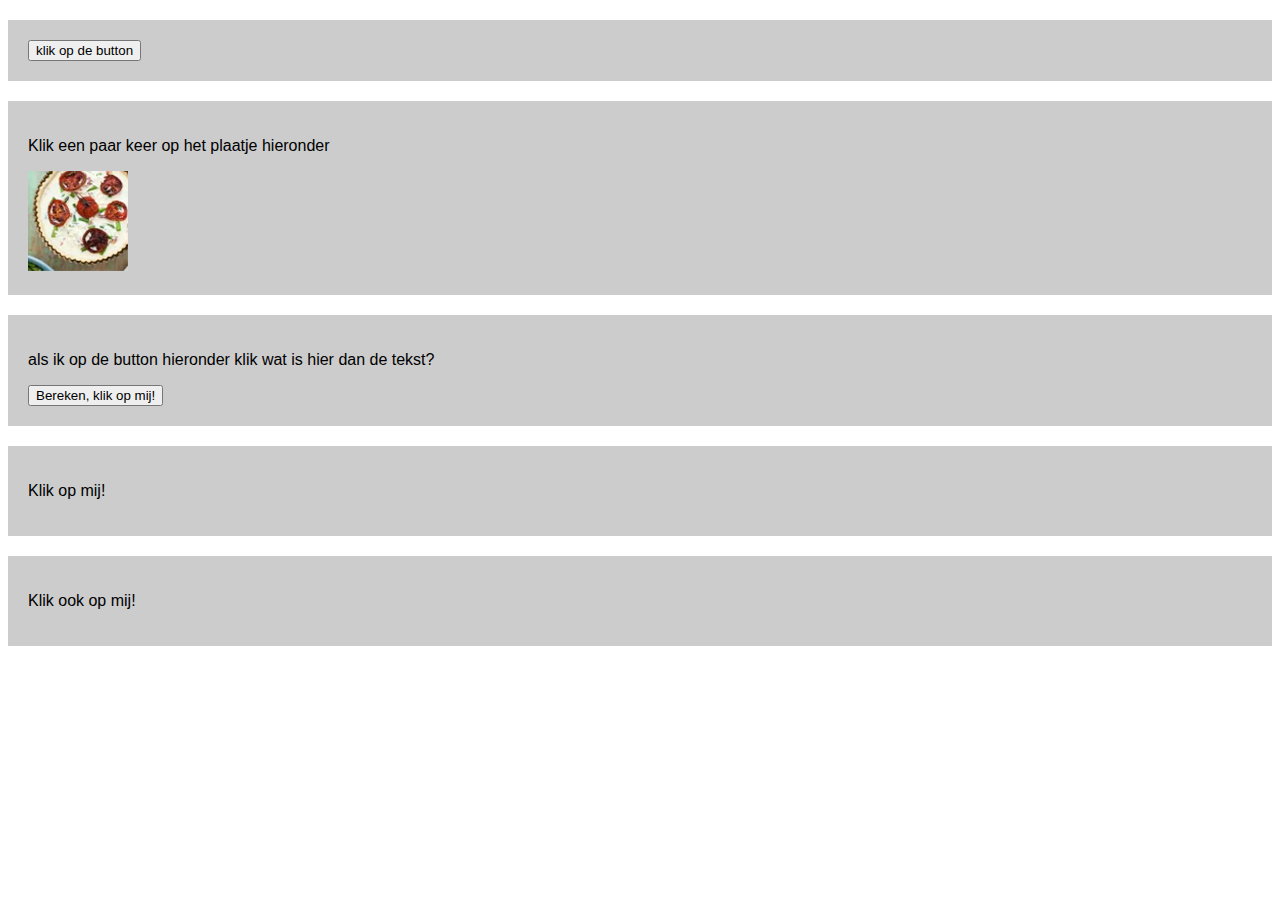
<file: functions/functions/index.html>
<!DOCTYPE html>
<html lang="en">
<head>
    <meta charset="UTF-8">
    <meta http-equiv="X-UA-Compatible" content="IE=edge">
    <meta name="viewport" content="width=device-width, initial-scale=1.0">
    <title>Document</title>
    <!--hier een link naar de stylesheet, style.css-->
    <link rel="stylesheet" href="css/style.css">
    <!--hier een link naar script.js -->
    <script src="js/script.js" defer></script>
    <!-- waarom gebruiken we hier het attribute defer? to prevent the event to fire before the scripte is loaded vul je antwoord in op de lijn--->
</head>
<body>

    <div>
        <button onclick="getName('vul je naam in hier, echt doen!');">klik op de button</button> 
        <!-- vul eens je eigen naam in waar nu staat: vul je naam in hier, echt doen!, wat gebeurd er dan? ___Dan komt mijn naam tevoorschijn in de pop up.___________ vul je antwoord in op de lijn -->
    </div>

    <div>
        <p>Klik een paar keer op het plaatje hieronder</p>
        <img id="hide" onclick="hideMe();" src="images/item-1.png">
        <!-- Welke functie wordt hierboven aangeroepen? ____Als je op de foto klikt verdwijnt het en komt er een andere foto tevoorschijn._________ vul je antwoord in op de lijn en bekijk in script.js wat er gebeurd en vul daar ook een antwoord in-->
        <img id="show" onclick="show();" src="images/item-2.png">
        <!-- Welke functie wordt hierboven aangeroepen? ____Als je op de foto klikt komt dezelfde foto die verdween weer terug.__________ vul je antwoord in op de lijn en bekijk in script.js wat er gebeurd en vul daar ook een antwoord in-->
    </div>

    <div>
        <p class="som">als ik op de button hieronder klik wat is hier dan de tekst?</p>
        <!-- wat wordt de content van de p hierboven als ik op de button hieronder klik? _____8______ vul je antwoord in op de lijn-->
        <button onclick="rekenen(5);">Bereken, klik op mij!</button>
        <!-- Welke functie wordt hierboven aangeroepen? _____Rekenen_________ vul je antwoord in op de lijn en bekijk in script.js wat er gebeurd en vul daar ook een antwoord in-->
        <!-- wat gebeurd er als je het getal 5 hierboven in een ander getal verandert, probeer dat eens  (refresh wel even je pagina). _____Dan wordt de myInt in javascript met een ander getal opgeteld. _____________ vul je antwoord in op de lijn -->
    </div>

    <div>
        <p onclick="this.style.color='aqua';">Klik op mij!</p> 
        <!-- wordt hier een functie aangeroepen? __nee_____ vul ja of nee op de lijn in-->
        <!-- wat gebeurd er met de tekst in het element p? __De tekst wordt blauw als je erop klikt_____ vul je antwoord in op de lijn -->
    </div>

    <div>
        <p onclick="setColor(this, 'orange', '30px');">Klik ook op mij!</p> 
        <!-- wordt hier een functie aangeroepen? __Ja_____ vul ja of nee op de lijn in-->
        <!-- wat gebeurd er als ik px vergeet bij 30px (probeer het eens) ___Dan wordt de tekst niet groter met 30px wanneer je erop klikt.____________ vul je antwoord in op de lijn -->
    </div>
    
</body>
</html>
</file>
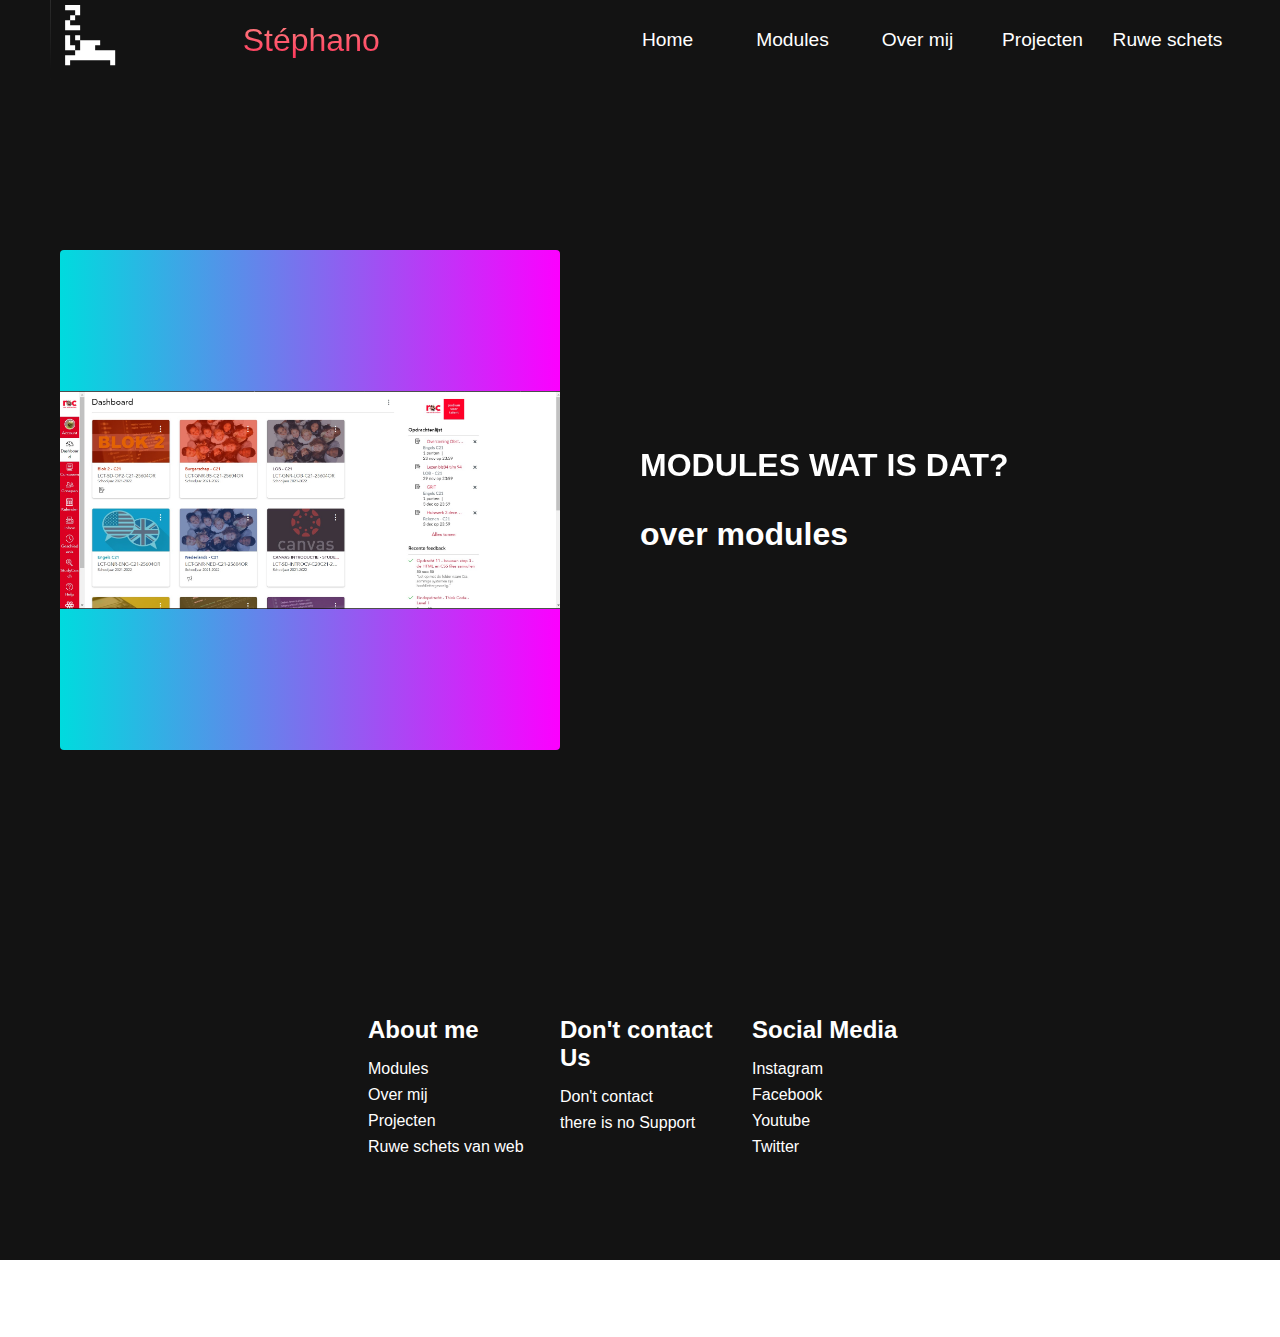
<file: Challange Blok 2/Modules.html>
<!DOCTYPE html>
<html lang="en">
  <head>
    <meta charset="UTF-8" />
    <meta name="viewport" content="width=device-width, initial-scale=1.0" />
    <title>Scroll Website</title>
    <link rel="stylesheet" href="css/styles.css" />
    <link
      rel="stylesheet"
      href="https://use.fontawesome.com/releases/v5.14.0/css/all.css"
      integrity="sha384-HzLeBuhoNPvSl5KYnjx0BT+WB0QEEqLprO+NBkkk5gbc67FTaL7XIGa2w1L0Xbgc"
      crossorigin="anonymous"/>
</head>
<body>
    <!-- Navbar Section -->
    <nav class="navbar">
      <div class="navbar__container">
        <img src="images/slapen.svg">
        <a href="#home" id="navbar__logo">Stéphano</a>
        <div class="navbar__toggle" id="mobile-menu">
          <span class="bar"></span> <span class="bar"></span>
          <span class="bar"></span>
        </div>
        <ul class="navbar__menu">
          <li class="navbar__item">
            <a href="Index.Html" class="navbar__links" target="_blank" id="about-page">Home</a>
          </li>
          <li class="navbar__item">
            <a href="Modules.html" class="navbar__links" target="_blank" id="about-page">Modules</a>
          </li>
          <li class="navbar__item">
            <a href="Overmij.html" class="navbar__links" target="_blank" id="about-page">Over mij</a>
          </li>
          <li class="navbar__item">
            <a href="Projecten.html" class="navbar__links" target="_blank" id="about-page">Projecten</a>
          </li>
          <li class="navbar__item">
            <a href="Ruweschets.html" class="navbar__links" target="_blank" id="about-page">Ruwe schets</a>
          </li>
        </ul>
      </div>
    </nav>

    <!-- About Section -->
    <div class="main" id="about">
      <div class="main__container">
        <div class="main__img--container">
          <div class="main__img--card"><img src="/Challange Blok 2/images/Modules.jpg"></div>
        </div>
        <div class="main__content">
          <h1>Modules wat is dat?</h1>
          <p>over modules</p>
        </div>
      </div>
    </div>
    
        <!-- Footer Section -->
        <div class="footer__container">
          <div class="footer__links">
            <div class="footer__link--wrapper">
              <div class="footer__link--items">
                <h2>About me</h2>
                <a href="Modules.html">Modules</a> <a href="Overmij.html">Over mij</a>
                <a href="Projecten.html">Projecten</a> <a href="Ruweschets.html">Ruwe schets van web</a>
              </div>
              <div class="footer__link--items">
                <h2>Don't contact Us</h2>
                <a href="/">Don't contact</a> <a href="/">there is no Support</a>
              </div>
            </div>
              <div class="footer__link--items">
                <h2>Social Media</h2>
                <a href="/">Instagram</a> <a href="/">Facebook</a>
                <a href="/">Youtube</a> <a href="/">Twitter</a>
              </div>
            </div>
          </div>
          <section class="social__media">
            <div class="social__media--wrap">
              <div class="footer__logo">
                <a href="/" id="footer__logo">STÉPHANO</a>
              </div>
              <p class="website__rights">© Stéphano. All rights reserved</p>
              <div class="social__icons">
                <a href="/" class="social__icon--link" target="_blank"
                  ><i class="fab fa-facebook"></i
                ></a>
                <a href="/" class="social__icon--link"
                  ><i class="fab fa-instagram"></i
                ></a>
                <a href="/" class="social__icon--link"
                  ><i class="fab fa-youtube"></i
                ></a>
                <a href="/" class="social__icon--link"
                  ><i class="fab fa-linkedin"></i
                ></a>
                <a href="/" class="social__icon--link"
                  ><i class="fab fa-twitter"></i
                ></a>
              </div>
            </div>
          </section>
        </div>
</body>
</html>
</file>
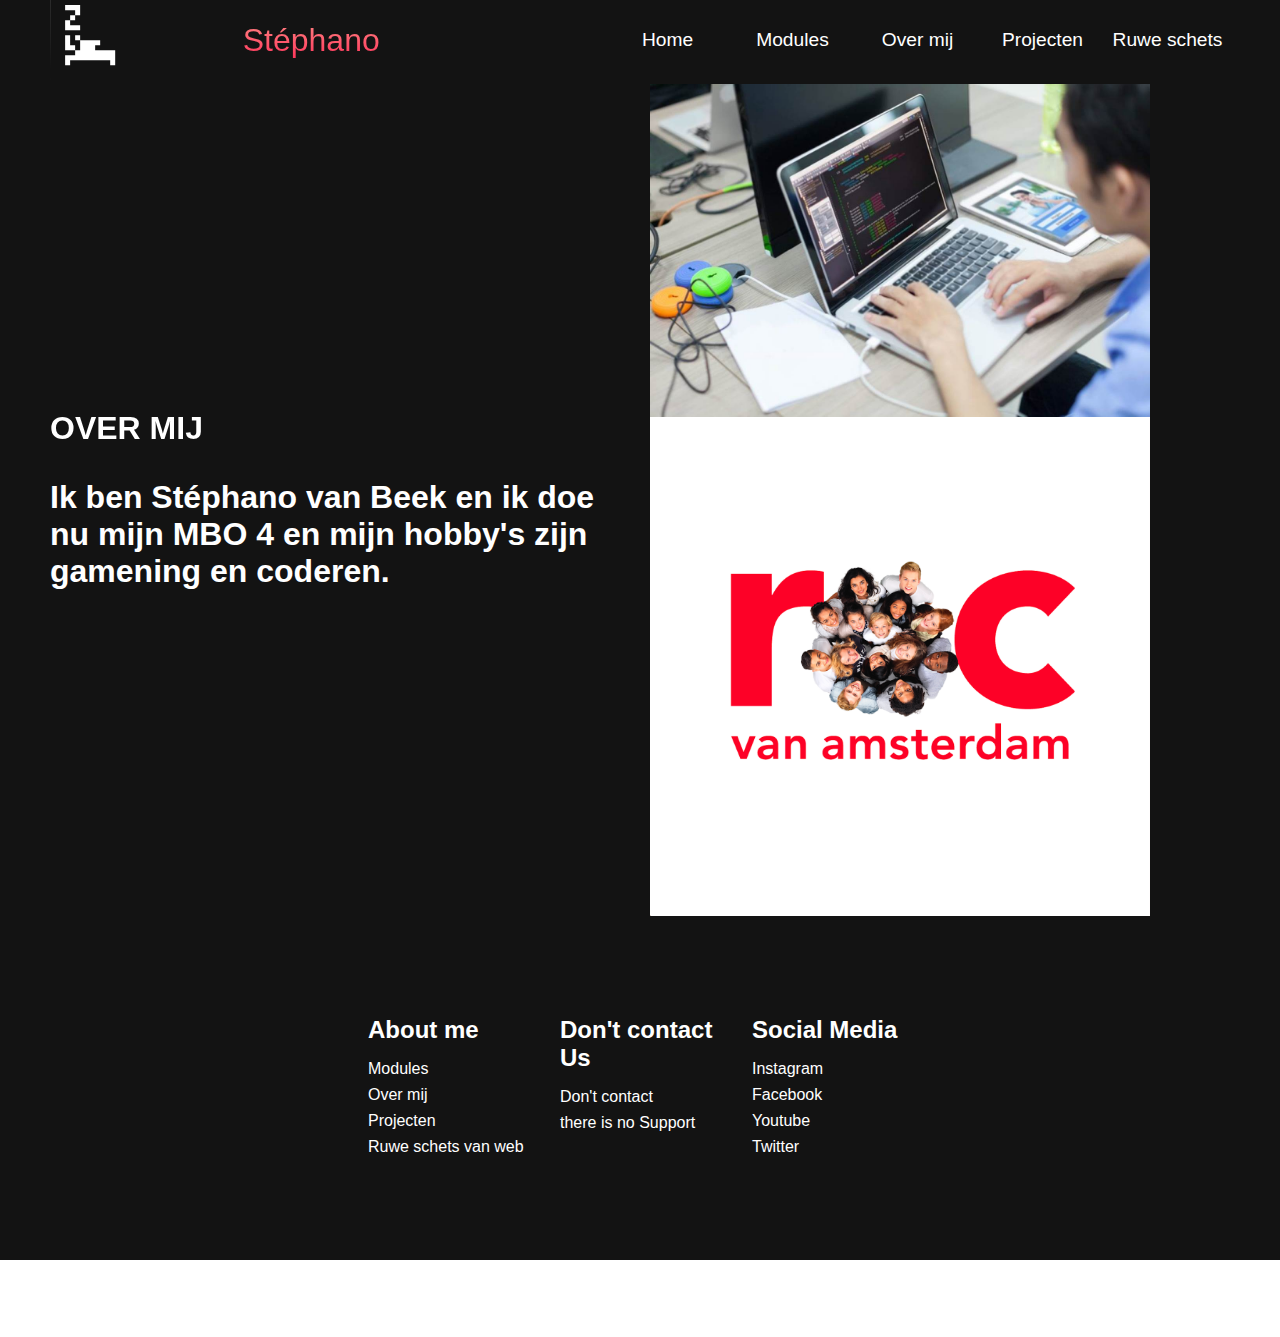
<file: Challange Blok 2/Overmij.html>
<!DOCTYPE html>
<html lang="en">
  <head>
    <meta charset="UTF-8" />
    <meta name="viewport" content="width=device-width, initial-scale=1.0" />
    <title>Scroll Website</title>
    <link rel="stylesheet" href="css/styles.css" />
    <link
      rel="stylesheet"
      href="https://use.fontawesome.com/releases/v5.14.0/css/all.css"
      integrity="sha384-HzLeBuhoNPvSl5KYnjx0BT+WB0QEEqLprO+NBkkk5gbc67FTaL7XIGa2w1L0Xbgc"
      crossorigin="anonymous"/>
</head>
<body>
    <!-- Navbar Section -->
    <nav class="navbar">
      <div class="navbar__container">
        <img src="images/slapen.svg">
        <a href="#home" id="navbar__logo">Stéphano</a>
        <div class="navbar__toggle" id="mobile-menu">
          <span class="bar"></span> <span class="bar"></span>
          <span class="bar"></span>
        </div>
        <ul class="navbar__menu">
          <li class="navbar__item">
            <a href="Index.Html" class="navbar__links" target="_blank" id="about-page">Home</a>
          </li>
          <li class="navbar__item">
            <a href="Modules.html" class="navbar__links" target="_blank" id="about-page">Modules</a>
          </li>
          <li class="navbar__item">
            <a href="Overmij.html" class="navbar__links" target="_blank" id="about-page">Over mij</a>
          </li>
          <li class="navbar__item">
            <a href="Projecten.html" class="navbar__links" target="_blank" id="about-page">Projecten</a>
          </li>
          <li class="navbar__item">
            <a href="Ruweschets.html" class="navbar__links" target="_blank" id="about-page">Ruwe schets</a>
          </li>
        </ul>
      </div>
    </nav>

    <!-- Features Section -->
    <div class="main" id="sign-up">
        <div class="main__container">
          <div class="main__content">
            <h1>Over mij</h1>
            <p>Ik ben Stéphano van Beek en ik doe nu mijn MBO 4 en mijn hobby's zijn gamening en coderen.</p>
          </div>
          <div class="main__img--container">
            <div class="main__img--card" id="card-2">
              <img src="images/Opleiding_ICT.jpg">
              <img src="images/ROC.png">
            </div>
          </div>
        </div>
      </div>

    <!-- Footer Section -->
    <div class="footer__container">
      <div class="footer__links">
        <div class="footer__link--wrapper">
          <div class="footer__link--items">
            <h2>About me</h2>
            <a href="Modules.html">Modules</a> <a href="Overmij.html">Over mij</a>
            <a href="Projecten.html">Projecten</a> <a href="Ruweschets.html">Ruwe schets van web</a>
          </div>
          <div class="footer__link--items">
            <h2>Don't contact Us</h2>
            <a href="/">Don't contact</a> <a href="/">there is no Support</a>
          </div>
        </div>
          <div class="footer__link--items">
            <h2>Social Media</h2>
            <a href="/">Instagram</a> <a href="/">Facebook</a>
            <a href="/">Youtube</a> <a href="/">Twitter</a>
          </div>
        </div>
      </div>
      <section class="social__media">
        <div class="social__media--wrap">
          <div class="footer__logo">
            <a href="/" id="footer__logo">STÉPHANO</a>
          </div>
          <p class="website__rights">© Stéphano. All rights reserved</p>
          <div class="social__icons">
            <a href="/" class="social__icon--link" target="_blank"
              ><i class="fab fa-facebook"></i
            ></a>
            <a href="/" class="social__icon--link"
              ><i class="fab fa-instagram"></i
            ></a>
            <a href="/" class="social__icon--link"
              ><i class="fab fa-youtube"></i
            ></a>
            <a href="/" class="social__icon--link"
              ><i class="fab fa-linkedin"></i
            ></a>
            <a href="/" class="social__icon--link"
              ><i class="fab fa-twitter"></i
            ></a>
          </div>
        </div>
      </section>
    </div>
</body>
</html>
</file>
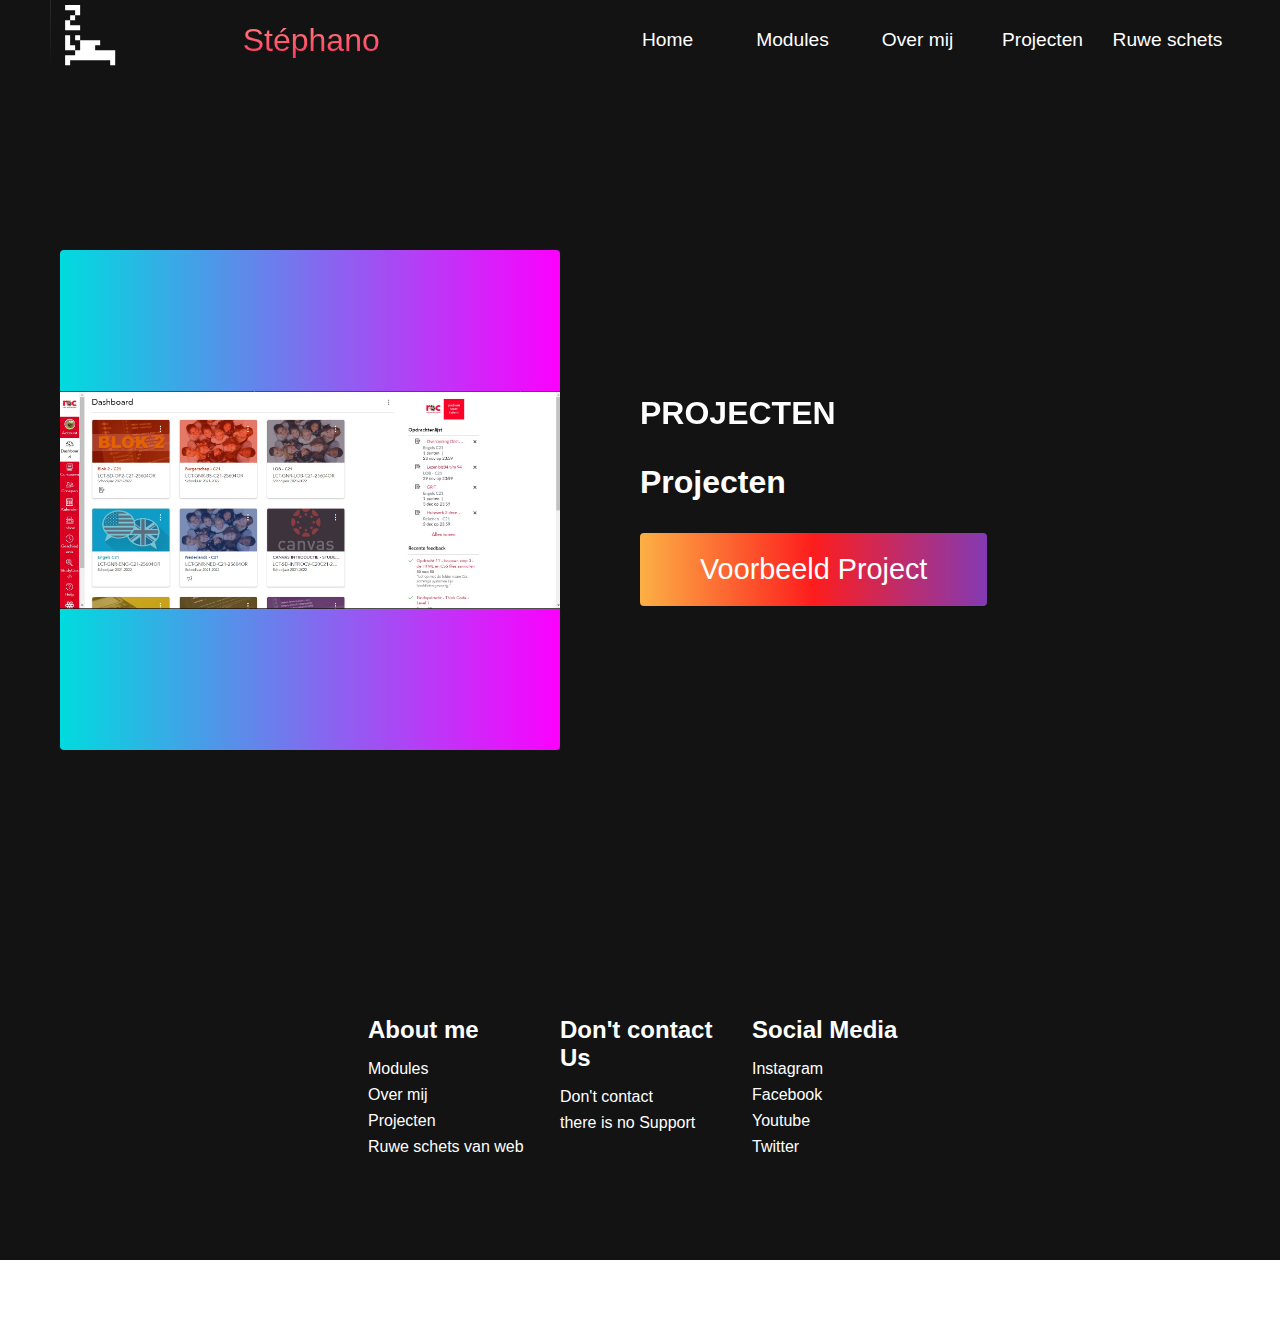
<file: Challange Blok 2/Projecten.html>
<!DOCTYPE html> 
<html lang="en">
  <head>
    <meta charset="UTF-8" />
    <meta name="viewport" content="width=device-width, initial-scale=1.0" />
    <title>Scroll Website</title>
    <link rel="stylesheet" href="css/styles.css" />
    <link
      rel="stylesheet"
      href="https://use.fontawesome.com/releases/v5.14.0/css/all.css"
      integrity="sha384-HzLeBuhoNPvSl5KYnjx0BT+WB0QEEqLprO+NBkkk5gbc67FTaL7XIGa2w1L0Xbgc"
      crossorigin="anonymous"/>
</head>
<body>
    <!-- Navbar Section -->
    <nav class="navbar">
      <div class="navbar__container">
        <img src="images/slapen.svg">
        <a href="#home" id="navbar__logo">Stéphano</a>
        <div class="navbar__toggle" id="mobile-menu">
          <span class="bar"></span> <span class="bar"></span>
          <span class="bar"></span>
        </div>
        <ul class="navbar__menu">
          <li class="navbar__item">
            <a href="Index.Html" class="navbar__links" target="_blank" id="about-page">Home</a>
          </li>
          <li class="navbar__item">
            <a href="Modules.html" class="navbar__links" target="_blank" id="about-page">Modules</a>
          </li>
          <li class="navbar__item">
            <a href="Overmij.html" class="navbar__links" target="_blank" id="about-page">Over mij</a>
          </li>
          <li class="navbar__item">
            <a href="Projecten.html" class="navbar__links" target="_blank" id="about-page">Projecten</a>
          </li>
          <li class="navbar__item">
            <a href="Ruweschets.html" class="navbar__links" target="_blank" id="about-page">Ruwe schets</a>
          </li>
        </ul>
      </div>
    </nav>

    <!-- About Section -->
    <div class="main" id="about">
      <div class="main__container">
        <div class="main__img--container">
          <div class="main__img--card"><img src="/Challange Blok 2/images/Modules.jpg"></div>
        </div>
        <div class="main__content">
          <h1>Projecten</h1>
          <p>Projecten</p>
          <button class="main__btn"><a href="#">Voorbeeld Project</a></button>
        </div>
      </div>
    </div>

        <!-- Footer Section -->
        <div class="footer__container">
          <div class="footer__links">
            <div class="footer__link--wrapper">
              <div class="footer__link--items">
                <h2>About me</h2>
                <a href="Modules.html">Modules</a> <a href="Overmij.html">Over mij</a>
                <a href="Projecten.html">Projecten</a> <a href="Ruweschets.html">Ruwe schets van web</a>
              </div>
              <div class="footer__link--items">
                <h2>Don't contact Us</h2>
                <a href="/">Don't contact</a> <a href="/">there is no Support</a>
              </div>
            </div>
              <div class="footer__link--items">
                <h2>Social Media</h2>
                <a href="/">Instagram</a> <a href="/">Facebook</a>
                <a href="/">Youtube</a> <a href="/">Twitter</a>
              </div>
            </div>
          </div>
          <section class="social__media">
            <div class="social__media--wrap">
              <div class="footer__logo">
                <a href="/" id="footer__logo">STÉPHANO</a>
              </div>
              <p class="website__rights">© Stéphano. All rights reserved</p>
              <div class="social__icons">
                <a href="/" class="social__icon--link" target="_blank"
                  ><i class="fab fa-facebook"></i
                ></a>
                <a href="/" class="social__icon--link"
                  ><i class="fab fa-instagram"></i
                ></a>
                <a href="/" class="social__icon--link"
                  ><i class="fab fa-youtube"></i
                ></a>
                <a href="/" class="social__icon--link"
                  ><i class="fab fa-linkedin"></i
                ></a>
                <a href="/" class="social__icon--link"
                  ><i class="fab fa-twitter"></i
                ></a>
              </div>
            </div>
          </section>
        </div>
</body>
</html>
</file>
<file: functions/functions/css/style.css>
html, body{
    font-family: Arial, Helvetica, sans-serif;
}

div{
    padding:20px;
    margin-top:20px;
    background-color: #cccccc;
}

button{
    display:block;
}

#show{
    display:none;
}
</file>
<file: Challange Blok 2/css/styles.css>
* {
  box-sizing: border-box;
  margin: 0;
  padding: 0;
  font-family: 'Kumbh Sans', sans-serif;
  scroll-behavior: smooth;
}

.navbar {
  background: #131313;
  height: 80px;
  display: flex;
  justify-content: center;
  align-items: center;
  font-size: 1.2rem;
  position: sticky;
  top: 0;
  z-index: 999;
}

.navbar__container {
  display: flex;
  justify-content: space-between;
  height: 80px;
  z-index: 1;
  width: 100%;
  max-width: 1300px;
  margin: 0 auto;
  padding: 0 50px;
}

#navbar__logo {
  background-color: #ff8177;
  background-image: linear-gradient(to top, #ff0844 0%, #ffb199 100%);
  background-size: 100%;
  -webkit-background-clip: text;
  -moz-background-clip: text;
  -webkit-text-fill-color: transparent;
  -moz-text-fill-color: transparent;
  display: flex;
  align-items: center;
  cursor: pointer;
  text-decoration: none;
  font-size: 2rem;
}

.navbar__menu {
  display: flex;
  align-items: center;
  list-style: none;
}

.navbar__item {
  height: 80px;
}

.navbar__links {
  color: #fff;
  display: flex;
  align-items: center;
  justify-content: center;
  width: 125px;
  text-decoration: none;
  height: 100%;
  transition: all 0.3s ease;
}

.navbar__btn {
  display: flex;
  justify-content: center;
  align-items: center;
  padding: 0 1rem;
  width: 100%;
}

.button {
  display: flex;
  justify-content: center;
  align-items: center;
  text-decoration: none;
  padding: 10px 20px;
  height: 100%;
  width: 100%;
  border: none;
  outline: none;
  border-radius: 4px;
  background: #833ab4;
  background: -webkit-linear-gradient(to right, #fcb045, #fd1d1d, #833ab4);
  background: linear-gradient(to right, #fcb045, #fd1d1d, #833ab4);
  color: #fff;
  transition: all 0.3s ease;
}

.navbar__links:hover {
  color: #9518fc;
  transition: all 0.3s ease;
}

@media screen and (max-width: 960px) {
  .navbar__container {
    display: flex;
    justify-content: space-between;
    height: 80px;
    z-index: 1;
    width: 100%;
    max-width: 1300px;
    padding: 0;
  }

  .navbar__menu {
    display: grid;
    grid-template-columns: auto;
    margin: 0;
    width: 100%;
    position: absolute;
    top: -1000px;
    opacity: 1;
    transition: all 0.5s ease;
    z-index: -1;
  }

  .navbar__menu.active {
    background: #131313;
    top: 100%;
    opacity: 1;
    transition: all 0.5s ease;
    z-index: 99;
    height: 60vh;
    font-size: 1.6rem;
  }

  #navbar__logo {
    padding-left: 25px;
  }

  .navbar__toggle .bar {
    width: 25px;
    height: 3px;
    margin: 5px auto;
    transition: all 0.3s ease-in-out;
    background: #fff;
  }

  .navbar__item {
    width: 100%;
  }

  .navbar__links {
    text-align: center;
    padding: 2rem;
    width: 100%;
    display: table;
  }

  .navbar__btn {
    padding-bottom: 2rem;
  }

  .button {
    display: flex;
    justify-content: center;
    align-items: center;
    width: 80%;
    height: 80px;
    margin: 0;
  }

  #mobile-menu {
    position: absolute;
    top: 20%;
    right: 5%;
    transform: translate(5%, 20%);
  }

  .navbar__toggle .bar {
    display: block;
    cursor: pointer;
  }

  #mobile-menu.is-active .bar:nth-child(2) {
    opacity: 0;
  }

  #mobile-menu.is-active .bar:nth-child(1) {
    transform: translateY(8px) rotate(45deg);
  }

  #mobile-menu.is-active .bar:nth-child(3) {
    transform: translateY(-8px) rotate(-45deg);
  }
}

/* Hero Section */
.hero {
    background-image: url(../images/Boom.gif);
   background-repeat:repeat;
   background-size: 100%;
}

.hero__container {
  display: flex;
  flex-direction: column;
  justify-content: center;
  align-items: center;
  max-width: 1200px;
  margin: 0 auto;
  height: 90%;
  text-align: center;
  padding: 30px;
}

.hero__heading {
  font-size: 100px;
  margin-bottom: 24px;
  color: #fff;
}

.hero__heading span {
  background: #ee0979; /* fallback for old browsers */
  background: -webkit-linear-gradient(
    to right,
    #ff6a00,
    #ee0979
  ); /* Chrome 10-25, Safari 5.1-6 */
  background: linear-gradient(
    to right,
    #ff6a00,
    #ee0979
  ); /* W3C, IE 10+/ Edge, Firefox 16+, Chrome 26+, Opera 12+, Safari 7+ */
  background-size: 100%;
  -webkit-background-clip: text;
  -moz-background-clip: text;
  -webkit-text-fill-color: transparent;
  -mo-text-fill-color: transparent;
}

.hero__description {
  font-size: 60px;
  background: #da22ff; /* fallback for old browsers */
  background: -webkit-linear-gradient(
    to right,
    #9114ff,
    #da22ff
  ); /* Chrome 10-25, Safari 5.1-6 */
  background: linear-gradient(
    to right,
    #8f0eff,
    #da22ff
  ); /* W3C, IE 10+/ Edge, Firefox 16+, Chrome 26+, Opera 12+, Safari 7+ */
  background-size: 100%;
  -webkit-background-clip: text;
  -moz-background-clip: text;
  -webkit-text-fill-color: transparent;
  -moz-text-fill-color: transparent;
}

.highlight {
  border-bottom: 4px solid rgb(132, 0, 255);
}

@media screen and (max-width: 768px) {
  .hero__heading {
    font-size: 60px;
  }

  .hero__description {
    font-size: 40px;
  }
}

/* About Section */
.main {
  background-color: #131313;
  padding: 10rem 0;
}

.main__container {
  display: grid;
  grid-template-columns: 1fr 1fr;
  align-items: center;
  justify-content: center;
  margin: 0 auto;
  height: 90%;
  z-index: 1;
  width: 100%;
  max-width: 1300px;
  padding: 0 50px;
}

.main__content {
  color: #fff;
  width: 100%;
}

.main__content h1 {
  font-size: 2rem;
  background-color: rgb(255, 255, 255);
  background-image: linear-gradient(to top, #ffffff 0%, #ffffff 100%);
  background-size: 100%;
  -webkit-background-clip: text;
  -moz-background-clip: text;
  -webkit-text-fill-color: transparent;
  -moz-text-fill-color: transparent;
  text-transform: uppercase;
  margin-bottom: 32px;
}

.main__content p {
  margin-top: 1rem;
  font-size: 2rem;
  font-weight: 700;
}

.main__btn {
  font-size: 1.8rem;
  background: #833ab4;
  background: -webkit-linear-gradient(to right, #fcb045, #fd1d1d, #833ab4);
  background: linear-gradient(to right, #fcb045, #fd1d1d, #833ab4);
  padding: 20px 60px;
  border: none;
  border-radius: 4px;
  margin-top: 2rem;
  cursor: pointer;
  position: relative;
  transition: all 0.35s;
  outline: none;
}

.main__btn a {
  position: relative;
  z-index: 2;
  color: #fff;
  text-decoration: none;
}

.main__btn:after {
  position: absolute;
  content: '';
  top: 0;
  left: 0;
  width: 0;
  height: 100%;
  background: #ff1ead;
  transition: all 0.35s;
  border-radius: 4px;
}

.main__btn:hover {
  color: #fff;
}

.main__btn:hover:after {
  width: 100%;
}

.main__img--container {
  text-align: center;
}

.main__img--card {
  margin: 10px;
  height: 500px;
  width: 500px;
  border-radius: 4px;
  display: flex;
  flex-direction: column;
  justify-content: center;
  color: #fff;
  background-image: linear-gradient(to right, #00dbde 0%, #fc00ff 100%);
}

.fa-layer-group,
.fa-users {
  font-size: 14rem;
}

#card-2 {
  background: #ff512f;
  background: -webkit-linear-gradient(to right, #dd2476, #ff512f);
  background: linear-gradient(to right, #dd2476, #ff512f);
}

/* Mobile Responsive */
@media screen and (max-width: 1100px) {
  .main__container {
    display: grid;
    grid-template-columns: 1fr;
    align-items: center;
    justify-content: center;
    width: 100%;
    margin: 0 auto;
    height: 90%;
  }

  .main__img--container {
    display: flex;
    justify-content: center;
  }

  .main__img--card {
    height: 425px;
    width: 425px;
  }

  .main__content {
    text-align: center;
    margin-bottom: 4rem;
  }

  .main__content h1 {
    font-size: 2.5rem;
    margin-top: 2rem;
  }

  .main__content h2 {
    font-size: 3rem;
  }

  .main__content p {
    margin-top: 1rem;
    font-size: 1.5rem;
  }
}

@media screen and (max-width: 480px) {
  .main__img--card {
    width: 250px;
    height: 250px;
  }

  .fa-users,
  .fa-layer-group {
    font-size: 4rem;
  }

  .main__content h1 {
    font-size: 2rem;
    margin-top: 3rem;
  }
  .main__content h2 {
    font-size: 2rem;
  }

  .main__content p {
    margin-top: 2rem;
  }

  .main__btn {
    padding: 12px 36px;
    margin: 2.5rem 0;
  }
}

/* Services Section */
.services {
  background: #131313;
  display: flex;
  flex-direction: column;
  justify-content: center;
  align-items: center;
  height: 100%;
  padding: 10rem 0;
}

.services h1 {
  background-color: #ff8177;
  background-image: linear-gradient(to right, #ff0844 0%, #f7673c 100%);
  background-size: 100%;
  -webkit-background-clip: text;
  -moz-background-clip: text;
  -webkit-text-fill-color: transparent;
  -moz-text-fill-color: transparent;
  margin-bottom: 5rem;
  font-size: 2.5rem;
}

.services__wrapper {
  display: grid;
  grid-template-columns: 1fr 1fr 1fr 1fr;
  grid-template-rows: 1fr;
}

.services__card {
  margin: 10px;
  height: 425px;
  width: 300px;
  border-radius: 4px;
  display: flex;
  flex-direction: column;
  justify-content: center;
  color: #fff;
  background-image: linear-gradient(to right, #00dbde 0%, #fc00ff 100%);
  transition: 0.3s ease-in;
}

.services__card:nth-child(2) {
  background: #1fa2ff; /* fallback for old browsers */
  background: -webkit-linear-gradient(
    to right,
    #a6ffcb,
    #12d8fa,
    #1fa2ff
  ); /* Chrome 10-25, Safari 5.1-6 */
  background: linear-gradient(
    to right,
    #a6ffcb,
    #12d8fa,
    #1fa2ff
  ); /* W3C, IE 10+/ Edge, Firefox 16+, Chrome 26+, Opera 12+, Safari 7+ */
}

.services__card:nth-child(3) {
  background-image: linear-gradient(
    -225deg,
    #231557 0%,
    #44107a 29%,
    #ff1361 67%,
    #fff800 100%
  );
}

.services__card h2 {
  text-align: center;
}

.services__card p {
  text-align: center;
  margin-top: 24px;
  font-size: 20px;
}

.services__btn {
  display: flex;
  justify-content: center;
  margin-top: 16px;
}

.services__card button {
  color: #fff;
  padding: 14px 24px;
  border: none;
  outline: none;
  border-radius: 4px;
  background: #131313;
  font-size: 1rem;
}

.services__card button:hover {
  cursor: pointer;
}

.services__card:hover {
  transform: scale(1.075);
  transition: 0.3s ease-in;
  cursor: pointer;
}

@media screen and (max-width: 1300px) {
  .services__wrapper {
    grid-template-columns: 1fr 1fr;
  }
}

@media screen and (max-width: 768px) {
  .services__wrapper {
    grid-template-columns: 1fr;
  }
}

/* Footer CSS */
.footer__container {
  background-color: #131313;
  padding: 5rem 0;
  display: flex;
  flex-direction: column;
  justify-content: center;
  align-items: center;
}

#footer__logo {
  color: #fff;
  display: flex;
  align-items: center;
  cursor: pointer;
  text-decoration: none;
  font-size: 2rem;
}

.footer__links {
  width: 100%;
  max-width: 1000px;
  display: flex;
  justify-content: center;
}

.footer__link--wrapper {
  display: flex;
}

.footer__link--items {
  display: flex;
  flex-direction: column;
  align-items: flex-start;
  margin: 16px;
  text-align: left;
  width: 160px;
  box-sizing: border-box;
}

.footer__link--items h2 {
  margin-bottom: 16px;
  color: #fff;
}

.footer__link--items a {
  color: #fff;
  text-decoration: none;
  margin-bottom: 0.5rem;
  transition: 0.3 ease-out;
}

.footer__link--items a:hover {
  color: #e9e9e9;
  transition: 0.3 ease-out;
}

.social__icon--link {
  color: #fff;
  font-size: 24px;
}

.social__media {
  max-width: 1000px;
  width: 100%;
}

.social__media--wrap {
  display: flex;
  justify-content: space-between;
  align-items: center;
  width: 90%;
  max-width: 1000px;
  margin: 40px auto 0 auto;
}

.social__icons {
  display: flex;
  justify-content: space-between;
  align-items: center;
  width: 240px;
}

.website__rights {
  color: #fff;
}

@media screen and (max-width: 820px) {
  .footer__links {
    padding-top: 2rem;
  }

  #footer__logo {
    margin-bottom: 2rem;
  }

  .website__rights {
    margin-bottom: 2rem;
  }

  .footer__link--wrapper {
    flex-direction: column;
  }

  .social__media--wrap {
    flex-direction: column;
  }
}

@media screen and (max-width: 480px) {
  .footer__link--items {
    margin: 0;
    padding: 10px;
    width: 100%;
  }
}
</file>
